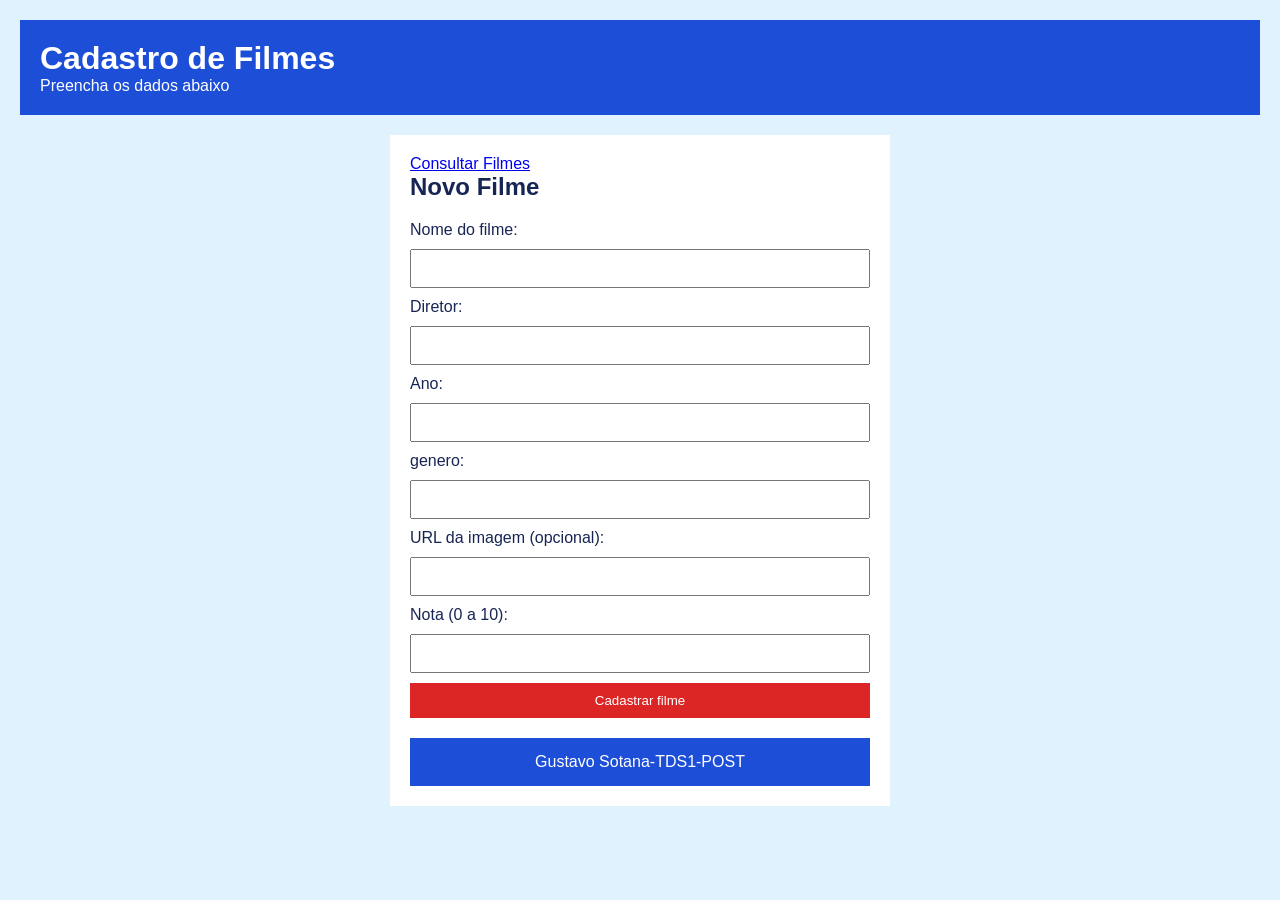
<file: index.html>
<!DOCTYPE html>
<html lang="pt-BR">
  <head>
    <meta charset="UTF-8" />
    <title>Cadastro de Filmes</title>
    <link rel="stylesheet" href="css/style.css" />
    <script src="js/post.js" defer></script>
  </head>
  <body>
    <header>
      <h1>Cadastro de Filmes</h1>
      <p>Preencha os dados abaixo</p>
    </header>
    <main>
      <section>
        <p><a href="pages/get.html">Consultar Filmes</a></p>
        <h2>Novo Filme</h2>

        <form id="form-filme">
          <label for="title">Nome do filme: </label>
          <input id="title" name="title" type="text" minlength="3" maxlength="120" required />

          <label for="diretor">Diretor: </label>
          <input id="diretor" name="diretor" type="text" required />

          <label for="ano">Ano: </label>
          <input id="ano" name="ano" type="number" required />

          <label for="genero">genero: </label>
          <input id="genero" name="genero" type="text" required />

          <label for="imageUrl">URL da imagem (opcional): </label>
          <input id="imageUrl" name="imageUrl" type="url" />

          <label for="nota">Nota (0 a 10): </label>
          <input id="nota" name="nota" type="number" required />


          <button type="submit">Cadastrar filme</button>
        </form>

        <p id="resposta"></p>
      </section>

      <footer>
        <p>Gustavo Sotana-TDS1-POST</p>
      </footer>
    </main>
  </body>
</html>
</file>
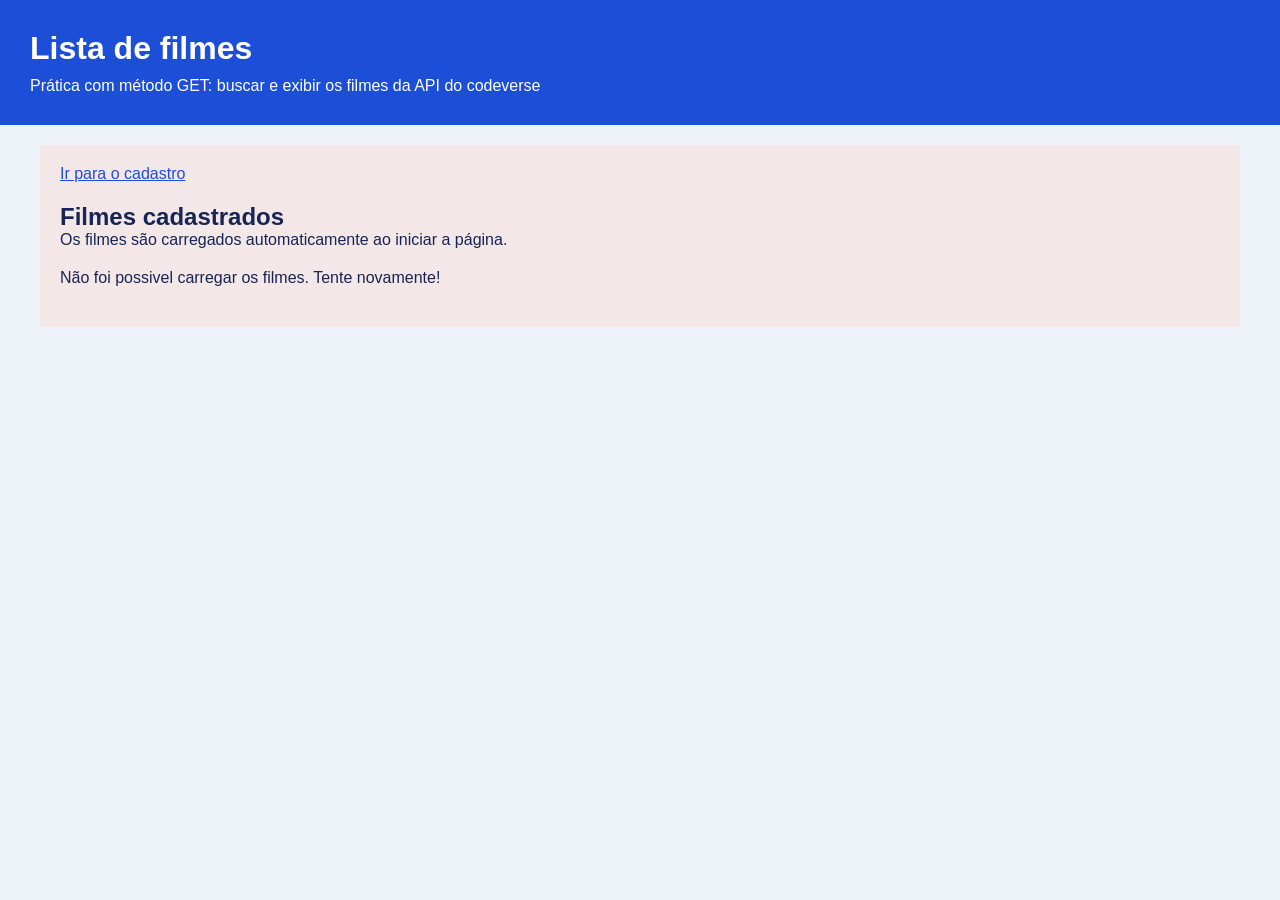
<file: pages/get.html>
<!DOCTYPE html>
<html lang="pt-BR">
    <head>
        <title>Consultar filmes</title>
        <meta charset="UTF-8" />
        <link rel="stylesheet" href="../css/get.css" />
        <script src="../js/get.js" defer></script>
    </head>
    <body>
        <header>
            <h1>Lista de filmes</h1>
            <p>Prática com método GET: buscar e exibir os filmes da API do codeverse</p>
        </header>
       <main>
    <a href="../index.html">Ir para o cadastro</a>
    <section id="container-titulo-lista">
        <h2 id="titulo-lista">Filmes cadastrados</h2>
        <p>Os filmes são carregados automaticamente ao iniciar a página.</p>
        <p id="resposta"></p>
        <ul id="lista-filmes"></ul>
    </section>
</main>

<template id="modelo-filme">
    <li>
        <section class="card-capa">
            <img alt="" />
        </section>
                <section class="card-conteudo">
            <h3 class="nome"></h3>
            <p><strong>Genero:</strong><span class="genero"> </span></p>
            <p><strong>ano:</strong><span class="ano"> </span></p>
            <p><strong>diretor:</strong><span class="diretor"> </span></p>
            <p><strong>Nota:</strong><span class="nota"> </span></p>
        </section>
    </li>
</template>
</body>
</html>
</file>
<file: css/style.css>
* {
  box-sizing: border-box;
  margin: 0;
  padding: 0;
}

body {
  background-color: #e0f2fe;
  color: #172554;
  font-family: Arial, sans-serif;
  padding: 20px;
}

header,
footer {
  background-color: #1d4ed8;
  color: white;
  padding: 20px;
}

main {
  background-color: white;
  margin: 20px auto;
  max-width: 500px;
  padding: 20px;
}

form {
  display: flex;
  flex-direction: column;
  gap: 10px;
  margin-top: 20px;
}

input,
button {
  padding: 10px;
}

button {
  background-color: #dc2626;
  border: 0;
  color: white;
  cursor: pointer;
}

#resposta {
  margin-top: 20px;
}

footer {
  text-align: center;
  margin-top: 20px;
  padding: 15px;
  width: 100%;
  box-sizing: cente;
}
</file>
<file: css/get.css>
* {
  box-sizing: border-box;
  margin: 0;
  padding: 0;
}

body {
  background-color: #eef2f9;
  color: #172554;
  font-family: Arial, sans-serif;
}

header {
  background-color: #1d4ed8;
  color: white;
  padding: 30px;
}

header p {
  margin-top: 10px;
}

main {
  background-color: rgb(243, 231, 231);
  max-width: 1200px;
  margin: 20px auto;
  padding: 20px;
}

h2 {
  margin-top: 20px;
}

a {
  color: #1d4ed8;
}

button {
  background-color: #3d424f;
  color: white;
  border: none;
  border-radius: 8px;
  padding: 12px 20px;
  margin-top: 20px;
}


#resposta {
  margin-top: 20px;
}


#lista-filmes {
  display: flex;
  flex-wrap: wrap;
  gap: 20px;
  margin-top: 20px;
}


#lista-filmes li {
  flex: 1 1 380px;
  min-width: 0;
  background-color: #eff6ff;
  border: 1px solid #bfdbfe;
  border-radius: 8px;
}


.card-capa {
  height: 380px;
  background-color: #dbeafe;
}

.card-capa img {
  width: 100%;
  height: 100%;
  object-fit: cover;
}

.sem-imagem {
  padding: 20px;
  color: #334155;
}


.card-conteudo {
  padding: 20px;
}

.card-conteudo h3 {
  margin-bottom: 10px;
}

.card-conteudo p {
  margin-top: 8px;
}

.card-conteudo strong {
  color: #172554;
}


footer {
  background-color: #1d4ed8; 
  color: white;
  text-align: center;
  padding: 20px;
  width: 100%;
  margin-top: auto; 
}
</file>
